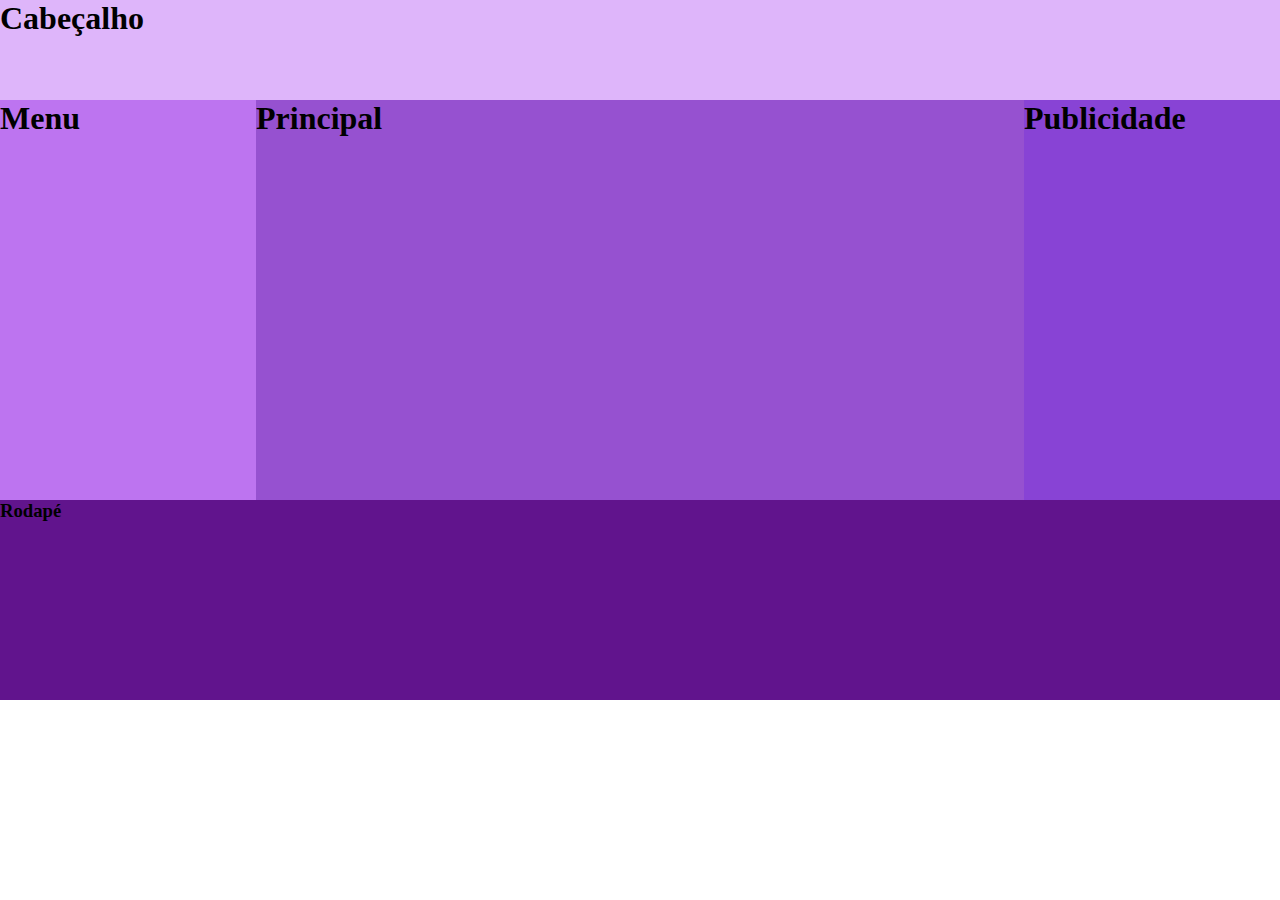
<file: bloco.html>
<!DOCTYPE html>
<html>
<head>
	<meta charset="utf-8">
	<meta http-equiv="X-UA-Compatible" content="IE=edge">
	<title>Trabalhar com Blocos</title>
	<link rel="stylesheet" href="bloco.css">
</head>
<body>
	<header>
		<h1>Cabeçalho</h1>
	</header>

	<nav>
		<h1>Menu</h1>
	</nav>

	<article>
		<h1>Principal</h1>
	</article>
	
	<aside>
		<h1>Publicidade</h1>
	</aside>

	<footer>
		<h3>Rodapé</h3>
	</footer>

</body>
</html>
</file>
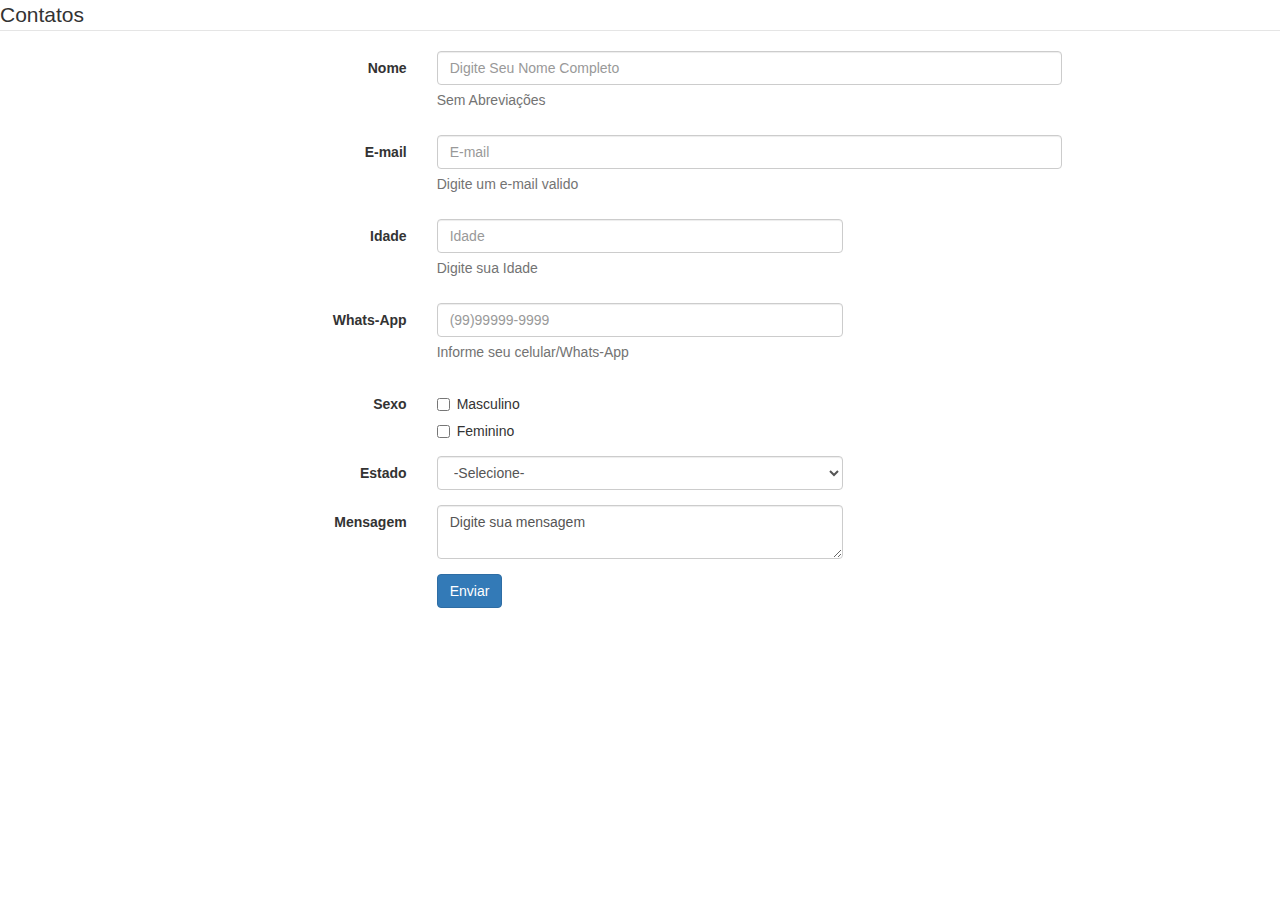
<file: contatos.html>
<!DOCTYPE html>
<html>
<head>
	<meta charset="utf-8">
	<meta http-equiv="X-UA-Compatible" content="IE=edge">
	<title></title>
	<link rel="stylesheet" href="https://maxcdn.bootstrapcdn.com/bootstrap/3.3.7/css/bootstrap.min.css" integrity="sha384-BVYiiSIFeK1dGmJRAkycuHAHRg32OmUcww7on3RYdg4Va+PmSTsz/K68vbdEjh4u" crossorigin="anonymous">
</head>
<body>
<form class="form-horizontal">
<fieldset>

<!-- Form Name -->
<legend>Contatos</legend>

<!-- Text input-->
<div class="form-group">
  <label class="col-md-4 control-label" for="Nome">Nome</label>  
  <div class="col-md-6">
  <input id="Nome" name="Nome" type="text" placeholder="Digite Seu Nome Completo" class="form-control input-md" required="">
  <span class="help-block">Sem Abreviações</span>  
  </div>
</div>

<!-- Text input email-->
<div class="form-group">
  <label class="col-md-4 control-label" for="E-mail">E-mail</label>  
  <div class="col-md-6">
  <input id="E-mail" name="E-mail" type="E-mail" placeholder="E-mail" class="form-control input-md" required="">
  <span class="help-block">Digite  um e-mail valido</span>  
  </div>
</div>

<!-- Text input Idade-->
<div class="form-group">
  <label class="col-md-4 control-label" for="Idade">Idade</label>  
  <div class="col-md-4">
  <input id="Idade" name="Idade" type="Number" placeholder="Idade" class="form-control input-md" required="" maxlength="3">
  <span class="help-block">Digite sua Idade</span>  
  </div>
</div>

<!-- Text input telefone-->
<div class="form-group">
  <label class="col-md-4 control-label" for="Celular">Whats-App</label>  
  <div class="col-md-4">
  <input id="Celular" name="Celular" type="tel" placeholder="(99)99999-9999" class="form-control input-md" required="" maxlength="11">
  <span class="help-block">Informe seu celular/Whats-App</span>  
  </div>
</div>

<!-- Multiple Checkboxes Orientacao sexual -->
<div class="form-group">
  <label class="col-md-4 control-label" for="Sexo">Sexo</label>
  <div class="col-md-4">
  <div class="checkbox">
    <label for="Sexo-0">
      <input type="checkbox" name="Sexo" id="Sexo-0" value="M">
      Masculino
    </label>
	</div>
  <div class="checkbox">
    <label for="Sexo-1">
      <input type="checkbox" name="Sexo" id="Sexo-1" value="F">
      Feminino
    </label>
	</div>
  </div>
</div>

<!-- Select Basic estado de nasc -->
<div class="form-group">
  <label class="col-md-4 control-label" for="uf">Estado</label>
  <div class="col-md-4">
    <select id="uf" name="uf" class="form-control">
      <option value="AC">-Selecione-</option>
      <option value="SP">Acre</option>
      <option value="TO">São Paulo</option>
      <option value="">Tocantins</option>
    </select>
  </div>
</div>

<!-- Textarea Mensagem -->
<div class="form-group">
  <label class="col-md-4 control-label" for="Mensagem">Mensagem</label>
  <div class="col-md-4">                     
    <textarea class="form-control" id="Mensagem" name="Mensagem">Digite sua mensagem</textarea>
  </div>
</div>

<!-- Button Enviar -->
<div class="form-group">
  <label class="col-md-4 control-label" for="Enviar"></label>
  <div class="col-md-4">
    <button id="Enviar" name="Enviar" class="btn btn-primary">Enviar</button>
  </div>
</div>

</fieldset>
</form>


</body>
</html>
</file>
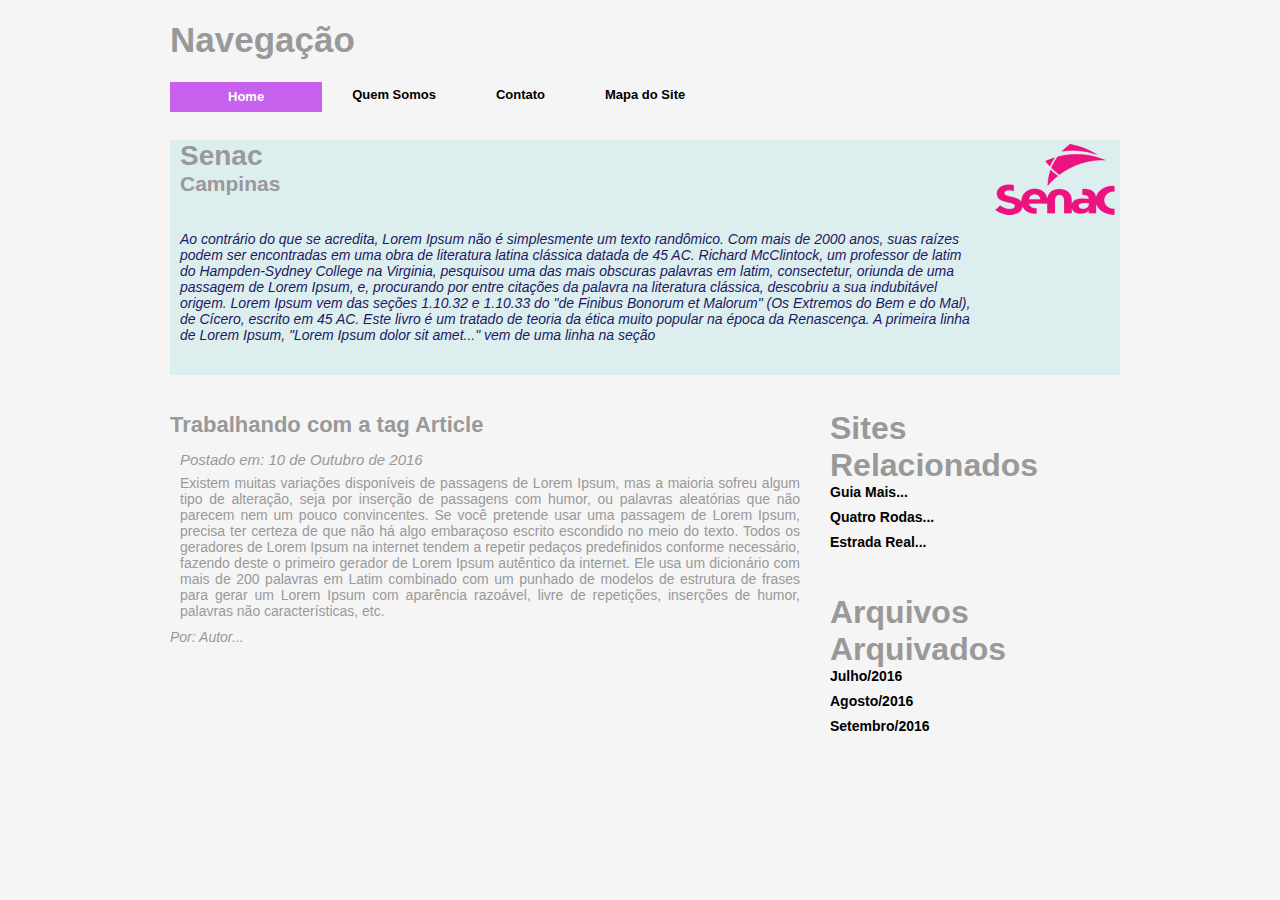
<file: section.html>
<!DOCTYPE html>
<html>
<head>
	<meta charset="utf-8">
	<meta http-equiv="X-UA-Compatible" content="IE=edge">
	<title></title>
	<link rel="stylesheet" href="section.css">
</head>
<body>
	<header>
		<h1>Navegação</h1>
		<nav>
			<ul>
				<ul>
					<li><a href="index.html" class="selecionado">Home</a></li>
					<li><a href="#">Quem Somos</a></li>
					<li><a href="#">Contato</a></li>
					<li><a href="#">Mapa do Site</a></li>
				</ul>
			</ul>
		</nav>
	</header>
	<section id="intro">
		<hgroup>
			<h1>Senac</h1>
			<h2>Campinas</h2>
		</hgroup>
		<p>
		Ao contrário do que se acredita, Lorem Ipsum não é simplesmente um texto randômico. Com mais de 2000 anos, suas raízes podem ser encontradas em uma obra de literatura latina clássica datada de 45 AC. Richard McClintock, um professor de latim do Hampden-Sydney College na Virginia, pesquisou uma das mais obscuras palavras em latim, consectetur, oriunda de uma passagem de Lorem Ipsum, e, procurando por entre citações da palavra na literatura clássica, descobriu a sua indubitável origem. Lorem Ipsum vem das seções 1.10.32 e 1.10.33 do "de Finibus Bonorum et Malorum" (Os Extremos do Bem e do Mal), de Cícero, escrito em 45 AC. Este livro é um tratado de teoria da ética muito popular na época da Renascença. A primeira linha de Lorem Ipsum, "Lorem Ipsum dolor sit amet..." vem de uma linha na seção 
		</p>
	</section>
	<article>
		<header>
			<h1>Trabalhando com a tag Article</h1>
			<p>Postado em: <time pubdate datetime="2016-10-10">10 de Outubro de 2016</time></p>
		</header>
		<p>
			Existem muitas variações disponíveis de passagens de Lorem Ipsum, mas a maioria sofreu algum tipo de alteração, seja por inserção de passagens com humor, ou palavras aleatórias que não parecem nem um pouco convincentes. Se você pretende usar uma passagem de Lorem Ipsum, precisa ter certeza de que não há algo embaraçoso escrito escondido no meio do texto. Todos os geradores de Lorem Ipsum na internet tendem a repetir pedaços predefinidos conforme necessário, fazendo deste o primeiro gerador de Lorem Ipsum autêntico da internet. Ele usa um dicionário com mais de 200 palavras em Latim combinado com um punhado de modelos de estrutura de frases para gerar um Lorem Ipsum com aparência razoável, livre de repetições, inserções de humor, palavras não características, etc.
		</p>
		<footer>
			<address>Por: Autor...</address>
		</footer>
	</article>
	<aside>
		<section>
			<h1>Sites Relacionados</h1>
			<ul>
				<li><a href="">Guia Mais...</a></li>
				<li><a href="">Quatro Rodas...</a></li>
				<li><a href="">Estrada Real...</a></li>
			</ul>
		</section>
		<section>
			<h1>Arquivos Arquivados</h1>
			<ul>
				<li><a href="">Julho/2016</a></li>
				<li><a href="">Agosto/2016</a></li>
				<li><a href="">Setembro/2016</a></li>
			</ul>
		</section>
	</aside>
	
</body>
</html>
</file>
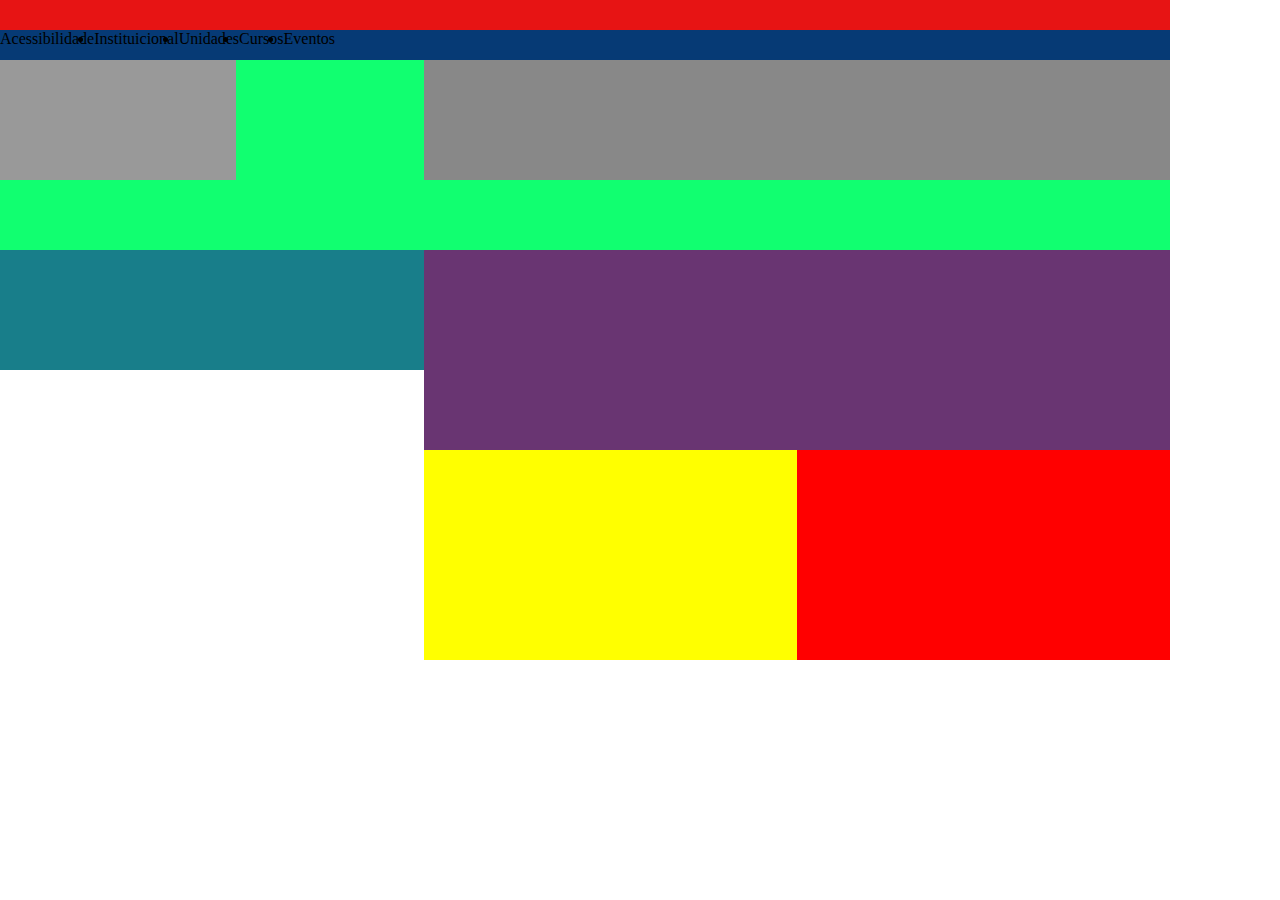
<file: senac.html>
<!DOCTYPE html>
<html>
<head>
	<meta charset="utf-8">
	<meta http-equiv="X-UA-Compatible" content="IE=edge">
	<title></title>
	<link rel="stylesheet" href="senac.css">
</head>
<body>
	
	<header id="principal">
		<section id="topo">
			<nav></nav>
		</section>
		
		<section id="menu">
			<nav>
				<ul>
					<li>Acessibilidade</li>
					<li>Instituicional</li>
					<li>Unidades</li>
					<li>Cursos</li>
					<li>Eventos</li>
				</ul>
			</nav>
		</section>
		
		<section>
			<aside id="logo"></aside>
			<aside id="cursos"></aside>
		</section>
	</header>
	
	<section id="todo">
		<aside id="navegacao"></aside>
		<section id="conteudo">
			<div id="slideshow"></div>
			<div id="noticias">
				<div id="noticia1"></div>
				<div id="noticia2"></div>
			</div>
			<section>
				<div></div>
				<div></div>
				<div></div>
			</section>
			<section>
				<div></div>
				<div></div>
				<div></div>
			</section>

		</section>
	</section>
	
	<section id="rodape"></section>
	<footer class="rodape"></footer>
	
</body>
</html>
</file>
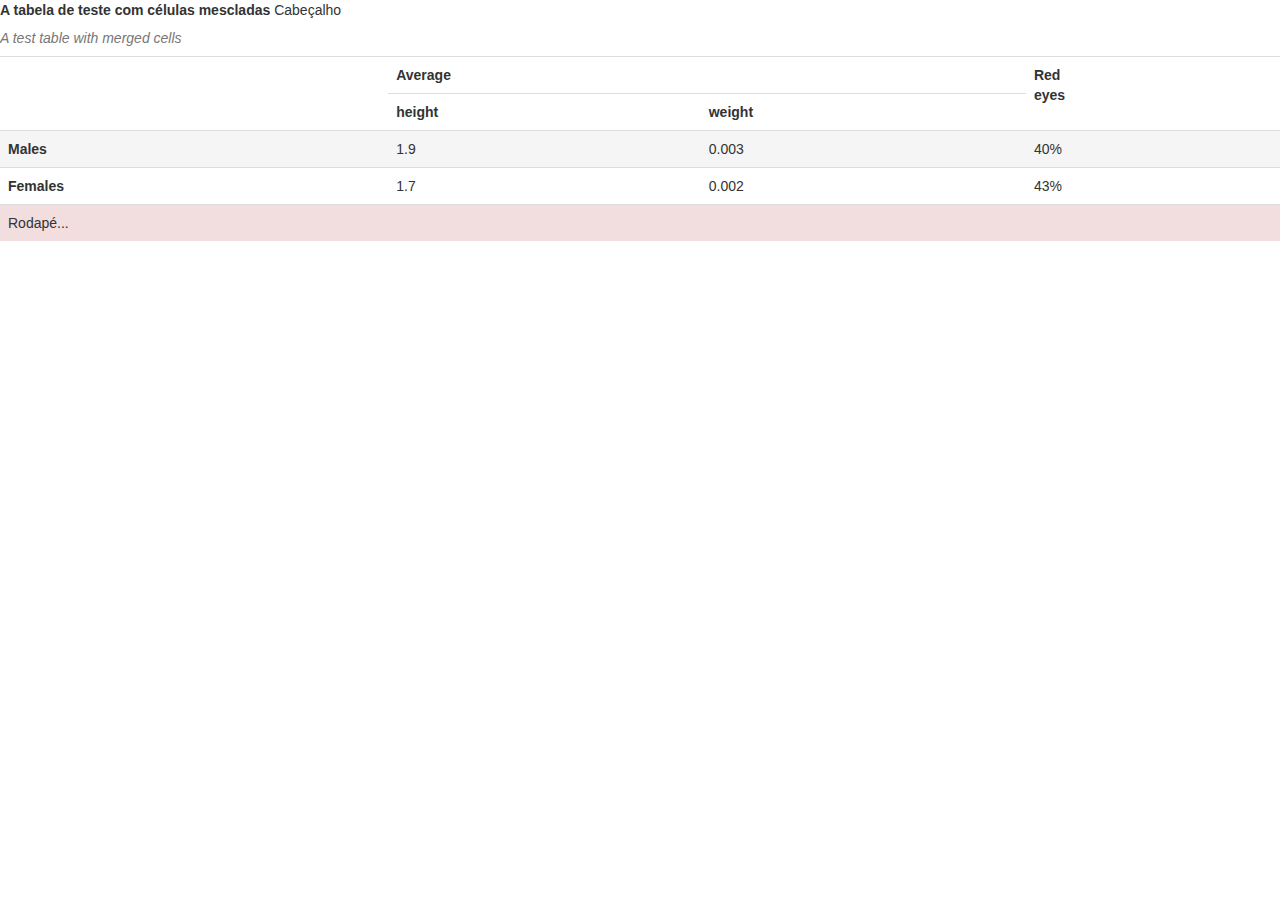
<file: table.html>
<!DOCTYPE html>
<html>
<head>
	<meta charset="utf-8">
	<meta http-equiv="X-UA-Compatible" content="IE=edge">
	<title></title>
	<link rel="stylesheet" href="https://maxcdn.bootstrapcdn.com/bootstrap/3.3.7/css/bootstrap.min.css" integrity="sha384-BVYiiSIFeK1dGmJRAkycuHAHRg32OmUcww7on3RYdg4Va+PmSTsz/K68vbdEjh4u" crossorigin="anonymous">
</head>
<body>
	<table class="table table-hover" >
		<caption><em>A test table with merged cells</em></caption><strong>A tabela de teste com células mescladas</strong> <!--titulo da tabela-->  <!--em= italico-->
		<thead>
			Cabeçalho
		</thead>
		<tfoot>
			<tr class="danger">
				<td colspan="4">Rodapé...</td>
			</tr>
		</tfoot>
		<tbody>
		<tr> <!--Linha-->
			<th rowspan="2"></th> <!--Fazer mais Linha-->
			<th colspan="2">Average</th> 
	    	<th rowspan="2">Red<br>eyes</th>
	    </tr>	
		<tr>
			<th>height</th>
			<th>weight</th>
		</tr>	
		<tr class="active">
			<th>Males</th> <!--Titilo-->
			<td>1.9</td> <!--Célula-->
			<td>0.003</td>
			<td>40%</td>
		</tr>	
		<tr>
			<th>Females</th>
			<td>1.7</td>
			<td>0.002</td>
			<td>43%</td>
		</tr>
		</tbody>	
	</table>
</body>
</html>
</file>
<file: bloco.css>
*{ /* limpara estilos de margem e espaçamento*/
	margin:0;
	padding:0;
}

header{
	height: 100px;
	background-color:#DEB5FA;
	width: 100%;
}
	

nav{
	height: 400px;
	background-color:#BD74F0;
	width: 20%;
	float: left;
}
	
article{
	height: 400px;
	background-color:#9651D0;
	width: 60%;
	float: left;
}
	
aside{
	height: 400px;
	background-color:#8843D5;
	width: 20%;
	float: right;
}

footer{
	height: 200px;
	background-color:#61148D;
	width: 100%;
	clear: both;
}
</file>
<file: section.css>
*{
	margin:0;
	padding:0;
}

body{
	margin:0 auto;
	width: 940px;
	font-size: 14px;
	font-family: Verdana, Geneva, sans-serif;
	background-color: #f5f5f5;
	color: #999
}

header, nav, section, article, footer, aside{
	display: block;
}

header h1{
	font-size: 35px;
	line-height: 40px;
	padding: 20px 0; /* toda vez que tiver parametros o primeiro sera encima e embaixo, o segunto direita e esquerda */
 }
article{
	clear: both;
	margin-top: 10px;
	text-align: justify;
}

nav ul {
	list-style-type: none;
}

nav ul li{
	float:left;
}

nav ul li a{
	display: block;
	height: 25px; /*altura*/
	padding: 0 30px; /*espaçamento*/
	float: left; /* flutuar a esquerda*/
	font-size: 13px;
	line-height: 30px; /*altura da linha*/
	text-align: center;
	text-decoration: none; /*retirar sublinhado dos links*/
	color: #000000;
	font-weight: bold; /* negrito*/
}

nav ul li a:hover { /*passar mouse*/
	color: #C861EE
}

nav ul li a.selecionado{
	color: #FFFFFF;
	background-color: #C861EE;
	padding: 0 58px;
	height: 30px;
	line-height: 30px;
	margin-top: 2px;
}

section#intro{
	height: 235px;
	width: 940px;
	background: url('outubrorosa.png') right top no-repeat #DDEEEE;
	margin-top:60px; /* espaço ente home e senac*/
	padding-left: 10px; /*espaço entre a borda e a letra "senac"*/
}

section#intro p{
	padding-top: 35px;
	font-style: italic;
	font-size:14px;
	width: 800px;
	color: #1B1965; 
}

article header h1{
	font-size: 22px;
	text-align: left;
	line-height: 40px;
	margin-top: 20px;
	padding:0;
}

article p{
	margin-bottom: 10px;
	padding-left: 10px;
	width: 620px;
	float: left;
}

article header p{
	font-size: 15px;
	line-height: 30px;
	font-style: italic;
	margin-bottom: 0px;
}

article{
	width: 620px;
	float: left;
}

aside{
	width: 280px;
	float: right;
	padding-left: 40px;
}

aside section{
	margin-top: 35px;
}

aside section{
	margin-bottom: 15px;
	font-size: 16px;
}

aside section ul li{
	list-style-type: none;
}

ul li a{
	display:block;
	height: 25px; /*altura*/
	font-size: 14px;
	text-decoration: none; /*retirar sublinhado dos links*/
	color: #000;
	font-weight: bold; /* negrito*/

}

ul li a:hover{ /*passar mouse*/
	color: #C861EE;
	text-decoration:underline;
}
</file>
<file: senac.css>
*{
	margin:0;
	padding:0;
}

body{
	margin:0 auto;
}

header#principal{
	width:1170px;
	height: 250px;
	background-color: #11FF70;
	
}

header section#topo{
	width: 1170px;
	height: 30px;
	background-color:#E71414;
}

header section#menu{
	width: 1170px;
	height: 30px;
	background-color: #063A75;
}

section#todo{
	width: 1170px;
	height: 120px;
	background-color: #187E8A;
}

aside#logo{
	width: 236px;
	background: #999;
	height: 120px;
	float:left;

}
aside#cursos{
	width: 746px;
	background-color: #888;
	height: 120px;
	float:right;
}

#navegacao{
	float:left;
}
#conteudo{
	float:right;
}
#slideshow{
	clear: both;
	width: 746px;
	background-color: #693572;
	height: 200px;
}

#noticias{
	width: 746px;
}

#noticia1, #noticia2{
	width: 373px;
	height: 210px;
}

#noticia1{
	float: left;
	background-color: yellow;
}
#noticia2{
	float: right;
	background-color: red;
}
nav ul li{ 
	float: left;
}
nav ul li a {
	
	height: 25px;
	padding: 0 60px;

}
</file>
